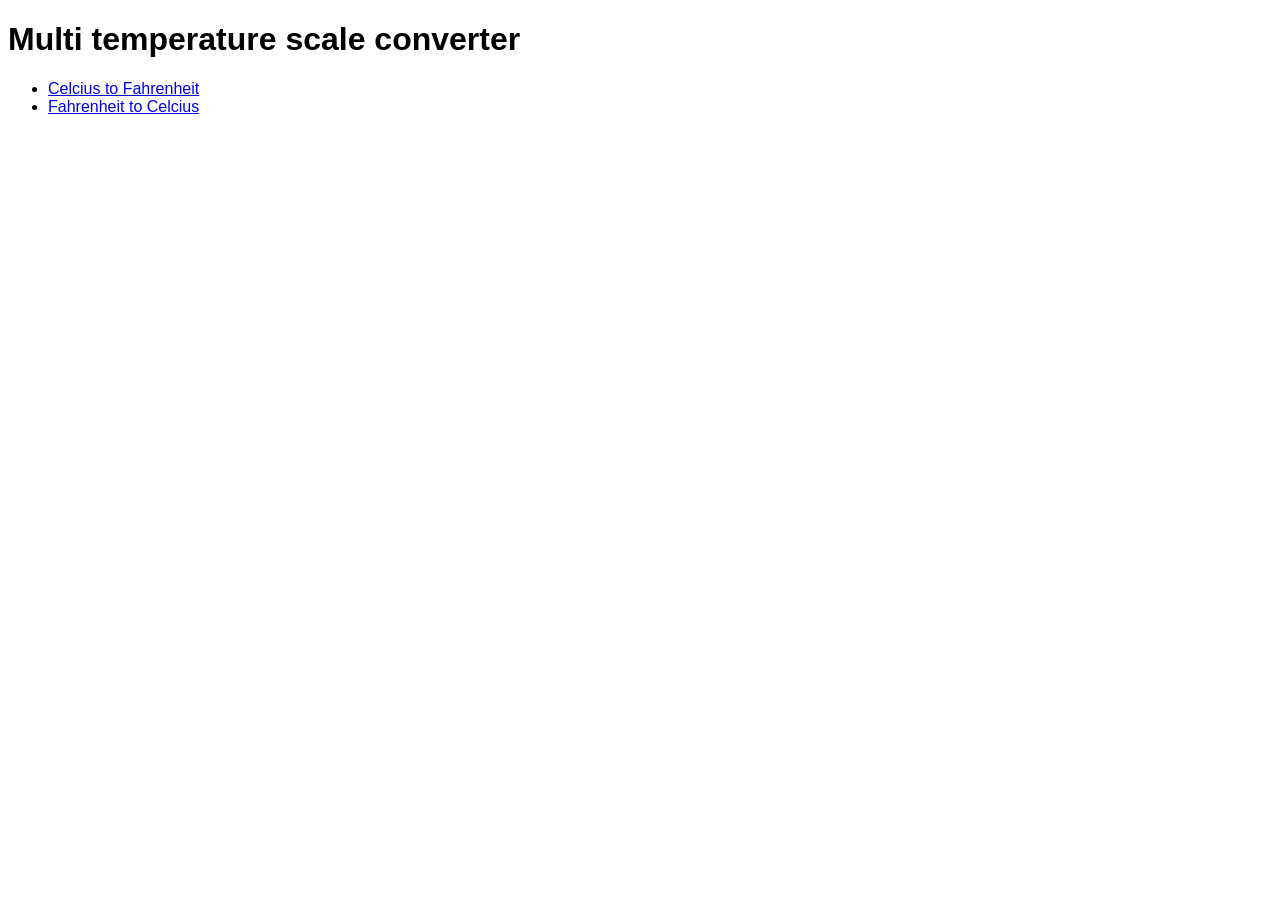
<file: index.html>
<!DOCTYPE html>
<html>
  <head>
    <meta charset="utf-8">
    <meta name="viewport" content="width=device-width">
    <meta name="mobile-web-app-capable" content="yes">
    <meta name="apple-mobile-web-app-capable" content="yes">
    <link rel="manifest" href="manifest.json">
    <link rel="icon" href="icon.png">
    <link rel="apple-touch-icon" href="icon.png">
    <link rel="stylesheet" href="style.css">
    <title>multi</title>
  </head>
  <body>
    <h1>Multi temperature scale converter</h1>
    <ul>
      <li><a href="/cf/">Celcius to Fahrenheit</a></li>
      <li><a href="/fc/">Fahrenheit to Celcius</a></li>
    </ul>
    <script>
      if('serviceWorker' in navigator) navigator.serviceWorker.register('sw.js');
    </script>
  </body>
</html>
</file>
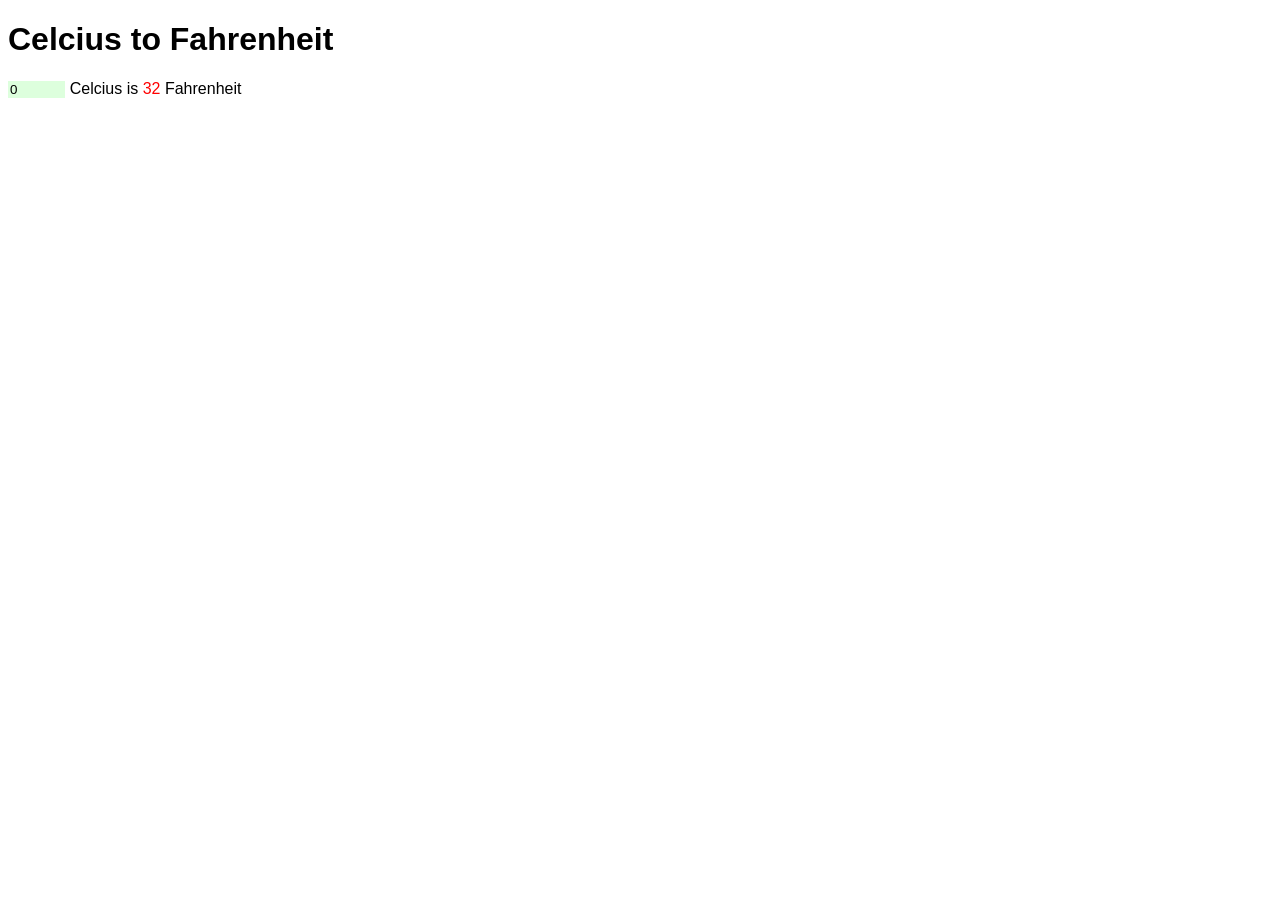
<file: cf/index.html>
<!DOCTYPE html>
<html>
  <head>
    <meta charset="utf-8">
    <meta name="viewport" content="width=device-width">
    <meta name="mobile-web-app-capable" content="yes">
    <meta name="apple-mobile-web-app-capable" content="yes">
    <base href="/cf/">
    <link rel="icon" href="icon.png">
    <link rel="apple-touch-icon" href="icon.png">
    <link rel="stylesheet" href="style.css">
    <title>cf</title>
  </head>
  <body>
    <h1>Celcius to Fahrenheit</h1>
    <input data-bind-celcius type="number" step="0.1" id="celcius"></input> Celcius is
    <span id="farenheit" data-text="$celcius * 9/5 + 32.0"></span> Fahrenheit

    <script type="module" src="datastar.js"></script>
  </body>
</html>
</file>
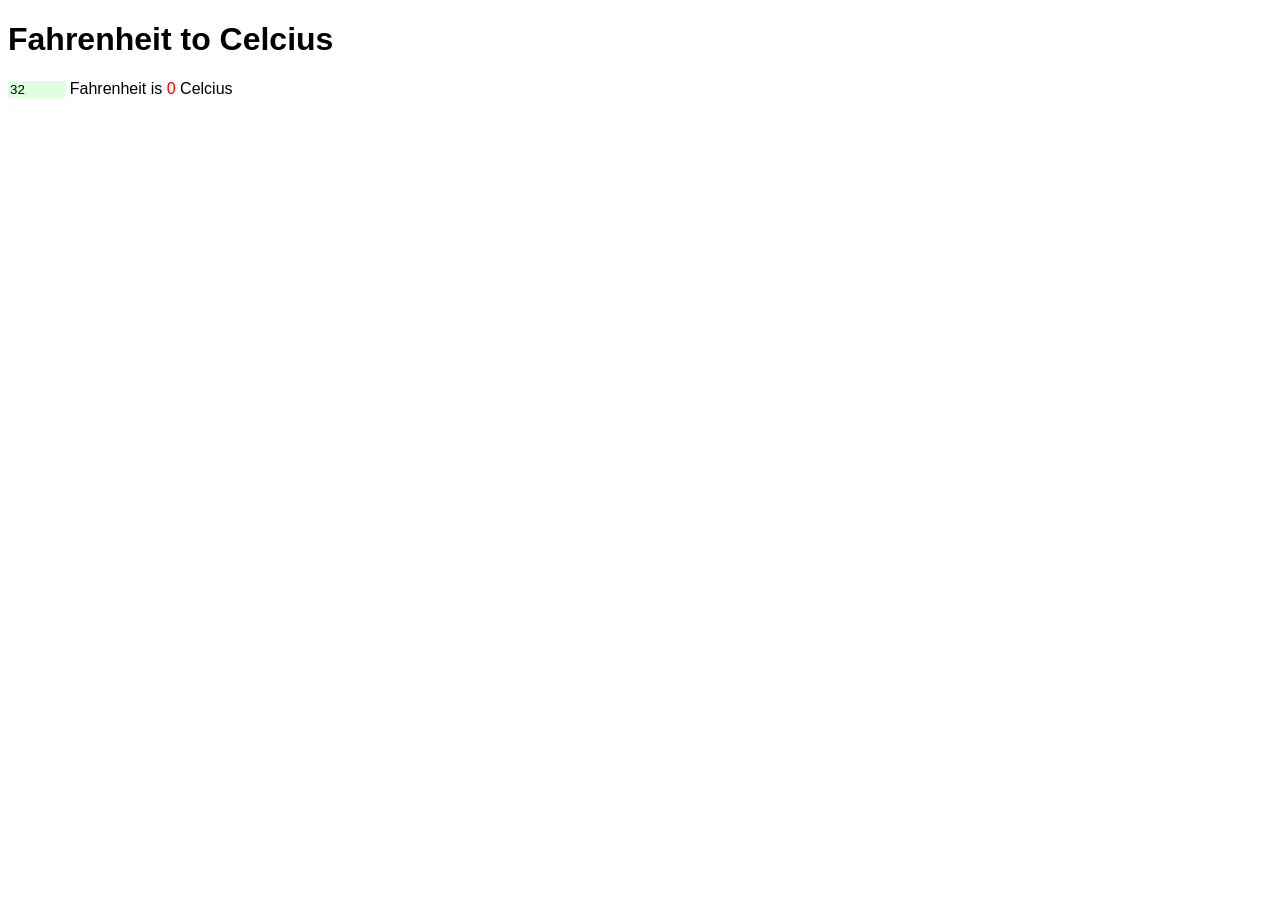
<file: fc/index.html>
<!DOCTYPE html>
<html>
  <head>
    <meta charset="utf-8">
    <meta name="viewport" content="width=device-width">
    <meta name="mobile-web-app-capable" content="yes">
    <meta name="apple-mobile-web-app-capable" content="yes">
    <base href="/fc/">
    <link rel="manifest" href="manifest.json">
    <link rel="icon" href="icon.png">
    <link rel="apple-touch-icon" href="icon.png">
    <link rel="stylesheet" href="style.css">
    <title>fc</title>
  </head>
  <body>
    <h1>Fahrenheit to Celcius</h1>
    <input data-bind-fahrenheit type="number" step="0.1" id="fahrenheit" value="32"></input> Fahrenheit is
    <span id="celcius" data-text="($fahrenheit - 32) * 5/9"></span> Celcius

    <script type="module" src="datastar.js"></script>
    <script>
      if('serviceWorker' in navigator) navigator.serviceWorker.register('sw.js');
    </script>
  </body>
</html>
</file>
<file: style.css>
body {
	font-family: sans-serif;
}
</file>
<file: cf/style.css>
body {
	font-family: sans-serif;
}

#celcius {
	width: 4em;
	background-color: #dfd;
	border: 0;
}

#farenheit {
	color: red;
}
</file>
<file: fc/style.css>
body {
	font-family: sans-serif;
}

#fahrenheit {
	width: 4em;
	background-color: #dfd;
	border: 0;
}

#celcius {
	color: red;
}
</file>
